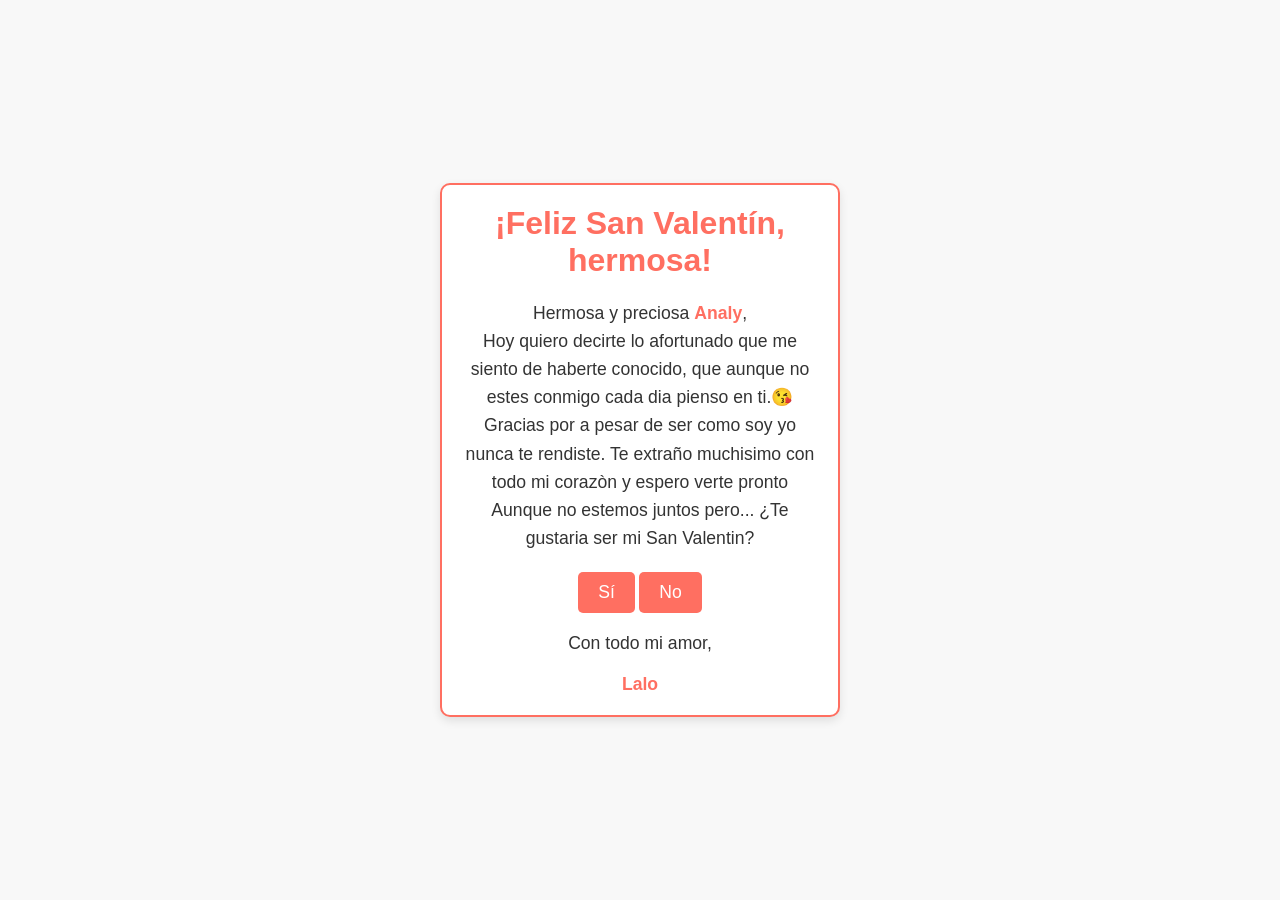
<file: index.html>
<!DOCTYPE html>
<html lang="es">
<head>
    <meta charset="UTF-8">
    <meta name="viewport" content="width=device-width, initial-scale=1.0">
    <title>Carta de San Valentín</title>
    <link rel="stylesheet" href="estilos.css">
</head>
<body>
    <div class="carta">
        <header>
            <h1>¡Feliz San Valentín, hermosa!</h1>
        </header>
        
        <section class="contenido">
            <p>Hermosa y preciosa <span class="nombre">Analy</span>,</p>
            <p>Hoy quiero decirte lo afortunado que me siento de haberte conocido, que aunque no estes conmigo cada dia pienso en ti.😘</p>
            <p>Gracias por a pesar de ser como soy yo nunca te rendiste. Te extraño muchisimo con todo mi corazòn y espero verte pronto</p>
            <p>Aunque no estemos juntos pero... ¿Te gustaria ser mi San Valentin?</p>
            </p>
        </section>
        
        <section class="boton">
            <button id="btnSi" onclick="preguntaInteraccion('si')">Sí</button>
            <button id="btnNo" onclick="preguntaInteraccion('no')">No</button>
        </section>
        
        <footer>
            <p>Con todo mi amor,</p>
            <p><span class="nombre">Lalo</span></p>
        </footer>
    </div>

    <div id="respuesta" class="respuesta">
        <p id="respuesta-texto"></p>
        <button onclick="resetearPagina()">Volver a intentarlo</button>
    </div>

    <script src="script.js"></script>
</body>
</html>
</file>
<file: estilos.css>
* {
    margin: 0;
    padding: 0;
    box-sizing: border-box;
}

body {
    background-color: #f8f8f8;
    font-family: 'Arial', sans-serif;
    display: flex;
    justify-content: center;
    align-items: center;
    height: 100vh;
}

.carta {
    background-color: #fff;
    width: 400px;
    padding: 20px;
    border-radius: 10px;
    box-shadow: 0 4px 10px rgba(0, 0, 0, 0.1);
    text-align: center;
    border: 2px solid #ff6f61;
}

header h1 {
    color: #ff6f61;
    font-size: 2em;
    margin-bottom: 20px;
}

.corazon-img {
    width: 80px;
    margin-top: 10px;
}

.contenido {
    color: #333;
    font-size: 1.1em;
    line-height: 1.6;
}

.contenido .nombre {
    font-weight: bold;
    color: #ff6f61;
}

.flor-img img {
    width: 60px;
    margin-top: 10px;
}

.boton button {
    background-color: #ff6f61;
    color: #fff;
    padding: 10px 20px;
    border: none;
    border-radius: 5px;
    cursor: pointer;
    font-size: 1.1em;
    margin-top: 20px;
    transition: all 0.3s;
}

.boton button:hover {
    background-color: #e64a47;
}

footer p {
    color: #333;
    font-size: 1.1em;
    margin-top: 20px;
}

footer .nombre {
    font-weight: bold;
    color: #ff6f61;
}

.respuesta {
    display: none;
    text-align: center;
    margin-top: 30px;
}

.respuesta p {
    font-size: 1.2em;
    color: #333;
}

.respuesta button {
    background-color: #ff6f61;
    color: #fff;
    padding: 10px 20px;
    border: none;
    border-radius: 5px;
    cursor: pointer;
    margin-top: 10px;
    font-size: 1.1em;
}

.respuesta button:hover {
    background-color: #e64a47;
}
</file>
